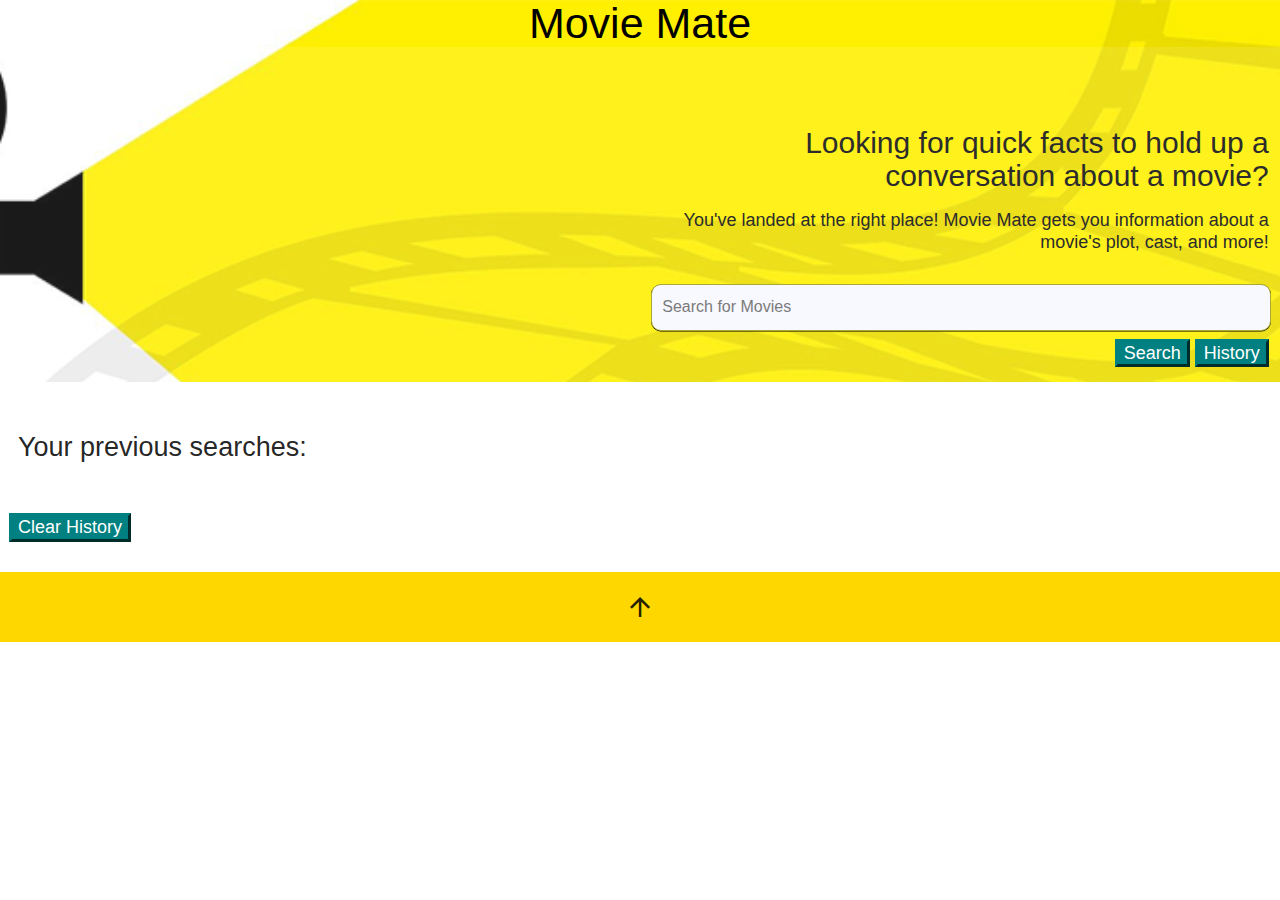
<file: index.html>
<!DOCTYPE html>
<html lang="en">
	<head>
		<meta charset="UTF-8" />
		<meta http-equiv="X-UA-Compatible" content="IE=edge" />
		<meta name="viewport" content="width=device-width, initial-scale=1.0" />
		<link
			rel="stylesheet"
			href="https://cdnjs.cloudflare.com/ajax/libs/materialize/1.0.0/css/materialize.min.css"
		/>
        <link href="https://fonts.googleapis.com/icon?family=Material+Icons" rel="stylesheet">
		<link rel="icon" href="data:image/svg+xml,<svg xmlns=%22http://www.w3.org/2000/svg%22 viewBox=%220 0 100 100%22><text y=%22.9em%22 font-size=%2290%22>🎬</text></svg>">
		<link rel="stylesheet" href="./assets/style/css/style.css" />
		<title>Movie Mate</title>
	</head>
	<body>
		<header>
			<h1>
				<a id="page-top" href="index.html">Movie Mate</a>
			</h1>
		</header>
		
		<!--hero section-->
		<section>
			<!-- change script to display movie title from search here -->
			<!-- hide this section when page is first loaded. display search after initial search has been made -->
			<div class="row hero-section">
				<div class="col l6 s12 text-and-input">
					<div class="text-content">
						<h3>Looking for quick facts to hold up a conversation about a movie?</h3>
						<p>You've landed at the right place! Movie Mate gets you information about a movie's plot, cast, and more!</p>
					</div>
					<div class="input-field">
						<input id="search" type="text" class="validate" placeholder="Search for Movies"/>
						<button id="submit-btn" type="submit" for="search">Search</button>
						<a href="#pastSearches"><button id="historyBtn">History</button></a>
					</div>
				</div>
            </div>
			<div class="row main-content">
				<div class="col l12 s12 currently-popular">
					<h3 class="movie-title"></h3>
				</div>
				<div class="carousel col l12 s12" id="carousel-items">
					<a class="carousel-item item1" href="#one!">
					</a>
					<a class="carousel-item item2" href="#two!">
					</a>
					<a class="carousel-item item3" href="#three!">
					</a>
					<a class="carousel-item item4" href="#four!">
					</a>
				</div>
			</div>
		</section>
		

        <!-- history and footer -->

        <!-- how many columns per row? -->
		<!-- until there are searches do not display anything here -->
        <section id="pastSearches" class="movie-list col s3">
            <strong>Your previous searches:</strong>
        </section>
		<section id ="clear-button-section">
			<div id="clear-button" class="clear-btn">
				<button class="clr-btn">Clear History
				</button>
			</div>
		</section>
		

        <footer>
            <div class="top-navigation"><i class="small material-icons">arrow_upward</i></a><div>
        </footer>

		<script
			src="https://code.jquery.com/jquery-3.6.0.slim.min.js"
		></script>
		<script src="https://cdnjs.cloudflare.com/ajax/libs/materialize/1.0.0/js/materialize.min.js"></script>
		<script
        src="https://code.jquery.com/jquery-3.6.0.slim.min.js">
		</script>
		<script src="./assets/js/script.js"></script>

        <!-- end d2-dro changes -->
        
	</body>
</html>
</file>
<file: assets/style/css/style.css>
:root {
	--primary-background-color: rgb(232, 229, 229);
	--header-text-color: black;
	--hero-font-color: rgb(44, 44, 44);
	--searchbox-font-color: rgb(123, 123, 123);
	--submit-button-after-color: rgb(163, 163, 163);
	--footer-text-color: white;
}

* {
	box-sizing: border-box;
    scroll-behavior: smooth;
}

body {
	font-style: sans-serif;
}

header {
	/* padding: 20px 35px; */
	display: flex;
	justify-content: center;
	flex-wrap: wrap;
	background-attachment: fixed;
	top: 0;
	background-image: url("../../images/background-image.webp");
	background-size: cover;
	background-position: 80%;
	z-index: 9999;
}

header h1 {
	text-align: center;
	margin: 0;
	font-size: 43px;
}

header a {
	color: var(--header-text-color);
	text-decoration: none;
}

.hero-section {
	background-image: url("../../images/background-image.webp");
	background-position: center;
	background-size: cover;
	background-position: 80%;
	color: white;
	background-color: rgba(255, 255, 255, 0.1);
	background-blend-mode: overlay;
	margin-bottom: 0;
	background-attachment: fixed;
	display: flex;
	justify-content: right;
}

.text-content,
.input-field {
	text-align: right;
	color: var(--hero-font-color);
	font-size: 18px;
	line-height: 1.2;
}

.text-content h3 {
	font-size: 30px;
}

.input-field input[type="text"].valid {
	border-bottom: 1px solid #000;
	box-shadow: 0 5px 0 0 #000;
}

.input-field input {
	color: var(--header-text-color);
}

.input-field ::placeholder {
	color: var(--searchbox-font-color);
	padding-left: 10px;
}

#search {
	display: block;
	border: 0.25px solid rgb(169, 169, 52);
	border-radius: 10px;
	box-shadow: 0 0.5px 0 0 #000;
}

.input-field {
	margin-top: 30px;
}

.text-and-input {
	margin-top: 50px;
}

#search {
	background-color: ghostwhite;
}

#submit-btn {
	border: outset;
	background-color: teal;
	color: white;
	border-color: teal;
	transition: all 0.2s ease;
}

#submit-btn:hover {
	cursor: pointer;
	border: outset;
	background-color: var(--submit-button-after-color);
	color: black;
	border-color: var(--submit-button-after-color);
	transition: all 0.2s ease;
}

#historyBtn {
	border: outset;
	background-color: teal;
	color: white;
	border-color: teal;
	transition: all 0.2s ease;
}

#historyBtn:hover {
	cursor: pointer;
	border: outset;
	background-color: var(--submit-button-after-color);
	color: black;
	border-color: var(--submit-button-after-color);
	transition: all 0.2s ease;
}

.clr-btn {
	border: outset;
	background-color: teal;
	color: white;
	border-color: teal;
	margin-right: 1vh;
	margin-left: 1vh;
	font-size: 1.2rem;
	transition: all 0.2s ease;
	margin-bottom: 30px;
}

.clr-btn:hover {
	cursor: pointer;
	border: outset;
	background-color: var(--submit-button-after-color);
	color: black;
	border-color: var(--submit-button-after-color);
	transition: all 0.2s ease;
}

.carousel {
	background-color: var(--primary-background-color);
	padding-bottom: 50px;
	height: 600px;
}

.carousel .carousel-item {
	height: 450px;
	width: 400px;
}

.currently-popular {
	text-align: center;
	background-color: var(--primary-background-color);
	color: black;
	margin-bottom: 0;
}

.carousel-item {
	background-image: url("../../images/film.jpg");
	background-size: cover;
	background-position: center;
	/* border: solid 2px black; */
	opacity: 0.5;
	background-repeat: no-repeat;
}

.carousel-item h3 {
	padding-top: 10%;
}

.carousel-item p,
ul {
	text-align: center;
	padding-left: 5px;
	padding-right: 5px;
}

#pastSearches {
	margin-left: 2vh;
	font-size: 1.8rem;
	margin-top: 5vh;
	margin-bottom: 5vh;
}

.history-btn {
	border: outset;
	background-color: teal;
	color: white;
	border-color: teal;
	margin-right: 1vh;
	margin-left: 1vh;
	font-size: 1.5rem;
	transition: all 0.2s ease;
}

.history-btn:hover {
	cursor: pointer;
	border: outset;
	background-color: var(--submit-button-after-color);
	color: black;
	border-color: var(--submit-button-after-color);
	transition: all 0.2s ease;
}

footer {
	background-color: gold;
	text-align: center;
	display: flex;
	flex-wrap: wrap;
	width: 100%;
	justify-content: center;
}

footer a {
	color: teal;
	text-decoration: none;
}

footer i:hover {
    cursor: pointer;
	color: var(--submit-button-after-color);
}

.top-navigation {
	padding: 20px 35px;
	display: flex;
	flex-wrap: wrap;
}

@media screen and (max-width: 980px) {
	header {
		padding-bottom: 0;
		justify-content: center;
		position: relative;
	}

	header h1 {
		width: 100%;
		text-align: center;
	}

	.text-content {
		text-align: center;
	}

	.top-navigation {
		justify-content: center;
		width: 100%;
	}

	.hero-section {
		width: 100%;
	}

	#search {
		padding-left: 0px;
	}

	/* MEDIA QUERY FOR MOBILE PHONES AND SMALLER */
	@media screen and (max-width: 575px) {
		.hero-section button {
			width: 100%;
		}

		.text-content {
			width: 100%;
			text-align: center;
		}
	}
}
</file>
